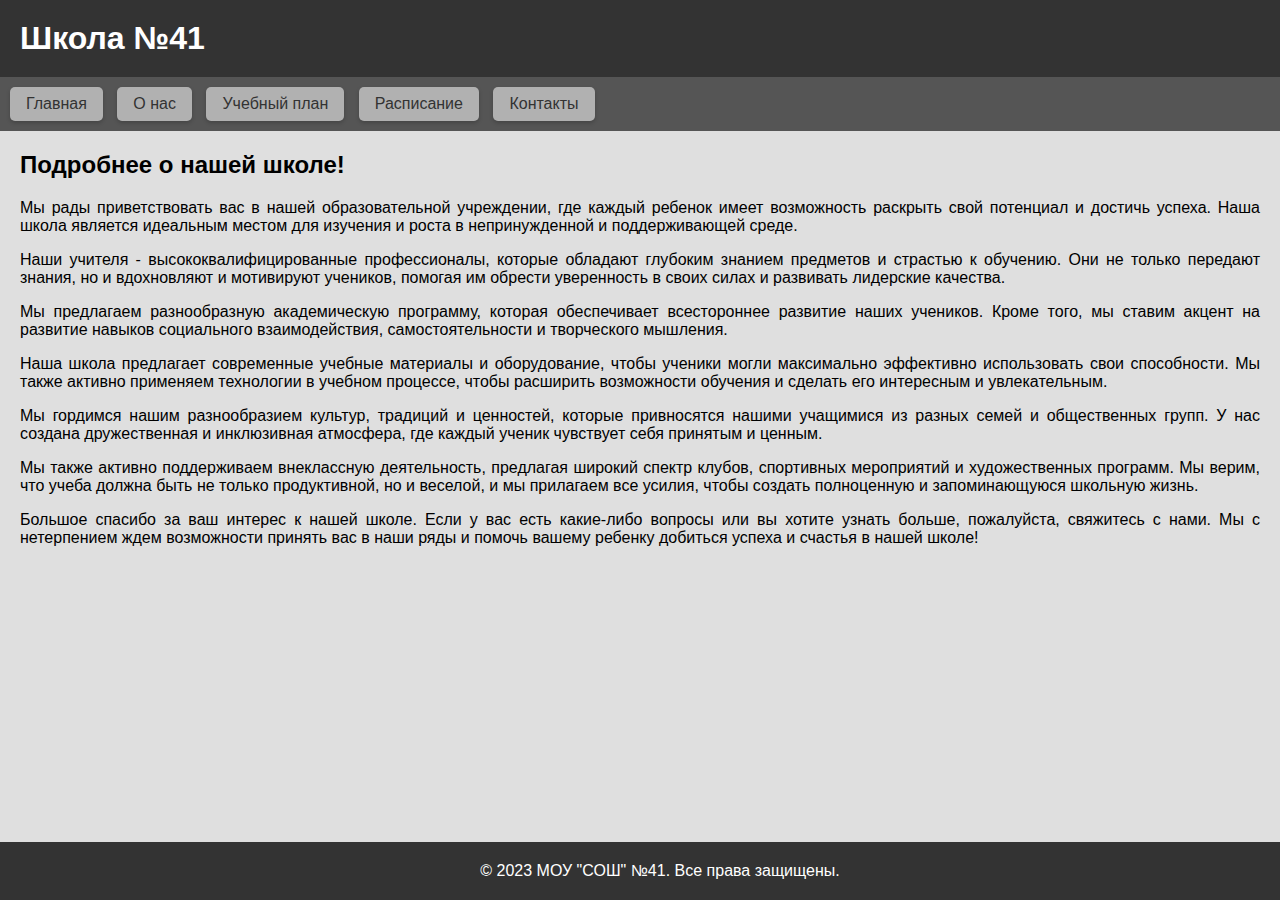
<file: about_us.htm>
<!DOCTYPE html>
<html lang="ru">
<head>
	<meta http-equiv="Content-Type" content="text/html; charset=utf-8"/>
	<meta name="viewport" content="width=device-width, initial-scale=1.0"/>
	
	<link rel = "stylesheet" href = "Krasilnikov_style.css"/>
	<link rel = "shortcut icon" href = "images/icon.ico"/>
		
    <title>Школа №41</title>
</head>
<body>
    <header>
        <h1>Школа №41</h1>
    </header>
    
    <nav>
        <ul>
            <li><a href="index.htm">Главная</a></li>
            <li><a href="about_us.htm">О нас</a></li>
            <li><a href="#">Учебный план</a></li>
            <li><a href="#">Расписание</a></li>
            <li><a href="#">Контакты</a></li>
        </ul>
    </nav>
    <div class="container">
		<div class="content">
			<div class="text-block">
			<h2>Подробнее о нашей школе!</h2>
			<p>Мы рады приветствовать вас в нашей образовательной учреждении, где каждый ребенок имеет возможность раскрыть свой потенциал и достичь успеха. Наша школа является идеальным местом для изучения и роста в непринужденной и поддерживающей среде.</p>
			<p>Наши учителя - высококвалифицированные профессионалы, которые обладают глубоким знанием предметов и страстью к обучению. Они не только передают знания, но и вдохновляют и мотивируют учеников, помогая им обрести уверенность в своих силах и развивать лидерские качества.</p>
			<p>Мы предлагаем разнообразную академическую программу, которая обеспечивает всестороннее развитие наших учеников. Кроме того, мы ставим акцент на развитие навыков социального взаимодействия, самостоятельности и творческого мышления.</p>
			<p>Наша школа предлагает современные учебные материалы и оборудование, чтобы ученики могли максимально эффективно использовать свои способности. Мы также активно применяем технологии в учебном процессе, чтобы расширить возможности обучения и сделать его интересным и увлекательным.</p>
			<p>Мы гордимся нашим разнообразием культур, традиций и ценностей, которые привносятся нашими учащимися из разных семей и общественных групп. У нас создана дружественная и инклюзивная атмосфера, где каждый ученик чувствует себя принятым и ценным.</p>
			<p>Мы также активно поддерживаем внеклассную деятельность, предлагая широкий спектр клубов, спортивных мероприятий и художественных программ. Мы верим, что учеба должна быть не только продуктивной, но и веселой, и мы прилагаем все усилия, чтобы создать полноценную и запоминающуюся школьную жизнь.</p>
			<p>Большое спасибо за ваш интерес к нашей школе. Если у вас есть какие-либо вопросы или вы хотите узнать больше, пожалуйста, свяжитесь с нами. Мы с нетерпением ждем возможности принять вас в наши ряды и помочь вашему ребенку добиться успеха и счастья в нашей школе!</p>
			</div>
		</div>
	</div>
    <footer>
        &copy; 2023 МОУ "СОШ" №41. Все права защищены.
    </footer>
</body>
</html>
</file>
<file: Krasilnikov_style.css>
/* ����� ��� �������� ��������� �������� */
        html, body {
            height: 100%;
            margin: 0;
            padding: 0;
        }
        
        body {
            font-family: Arial, sans-serif;
            display: flex;
            flex-direction: column;
			background-color: #DFDFDF;
        }
       
        /* ����� ��� ����� ����� */
        header {
            background-color: #333;
            color: #fff;
            padding: 20px;
        }
        
        h1 {
            margin: 0;
        }
        
        /* ����� ��� ��������� */
        nav {
            background-color: #555;
            color: #fff;
            padding: 10px;
        }
        
        nav ul {
            list-style-type: none;
            margin: 0;
            padding: 0;
        }
        
        nav ul li {
            display: inline;
            margin-right: 10px;
        }
		
		nav a {
			display: inline-block;
			padding: 8px 16px;
			text-decoration: none;
			background-color: rgba(200, 200, 200, 0.8);
			color: #333;
			border-radius: 5px;
			box-shadow: 0px 2px 4px rgba(0, 0, 0, 0.2);
			transition: background-color 0.3s ease, color 0.3s ease;
		}

		nav a:hover {
			background-color: #393939;
			color: #fff;
		}
        
        /* ����� ��� �������� �������� */
		.container {
			display: flex;
			flex-wrap: wrap;
			justify-content: center;
			align-items: center;
			height: auto;
			margin-bottom: 20px;
		}
		
        .content {
			display: flex;
			flex-grow: 2;
			justify-content: center;
			align-items: flex-start;
			height: auto;
			padding: 0 20px; 
        }
        
        .image-container {
            width: 30%;
			margin-top: 20px;
            margin-right: 20px;
        }
        
        .image-container img {
            max-width: 100%;
			max-height: 100%;
			margin-right: 20px;
			border-radius: 10px;
			box-shadow: 0px 2px 5px rgba(0, 0, 0, 2);
        }
		
		.content .text-block {
			flex-grow: 1;
		}
		
		.content p {
			max-width: 100%;
			text-align: justify; 
		}
		
		.catalog {
			flex-grow: 1;
			display: flex;
			justify-content: center;
			align-items: flex-start;
		}

		.catalog img {
			width: 90%;
			border-radius: 10px;
			margin-top: 20px;
			margin-right: 10px;
			margin-left: 10px;
			box-shadow: 0px 2px 5px rgba(0, 0, 0, 2);
		}
        
		.dropdown-content {
			display: none;
			position: absolute;
			background-color: #f9f9f9;
			min-width: 200px;
			box-shadow: 0px 8px 16px 0px rgba(0,0,0,0.2);
		}

		.dropdown-content a {
			color: #333;
			text-decoration: none;
			display: block;
			padding: 10px;
		}

		.dropdown:hover .dropdown-content {
			display: block;
		}
		
        /* ����� ��� ������� ����� */
        footer {
			display: flex;
            position: fixed;
			bottom: 0;
			width: 100%;
			background-color: #333;
			color: #fff;
			padding: 20px;
			text-align: center;
			justify-content: center;
			align-items: center;
        }
</file>
